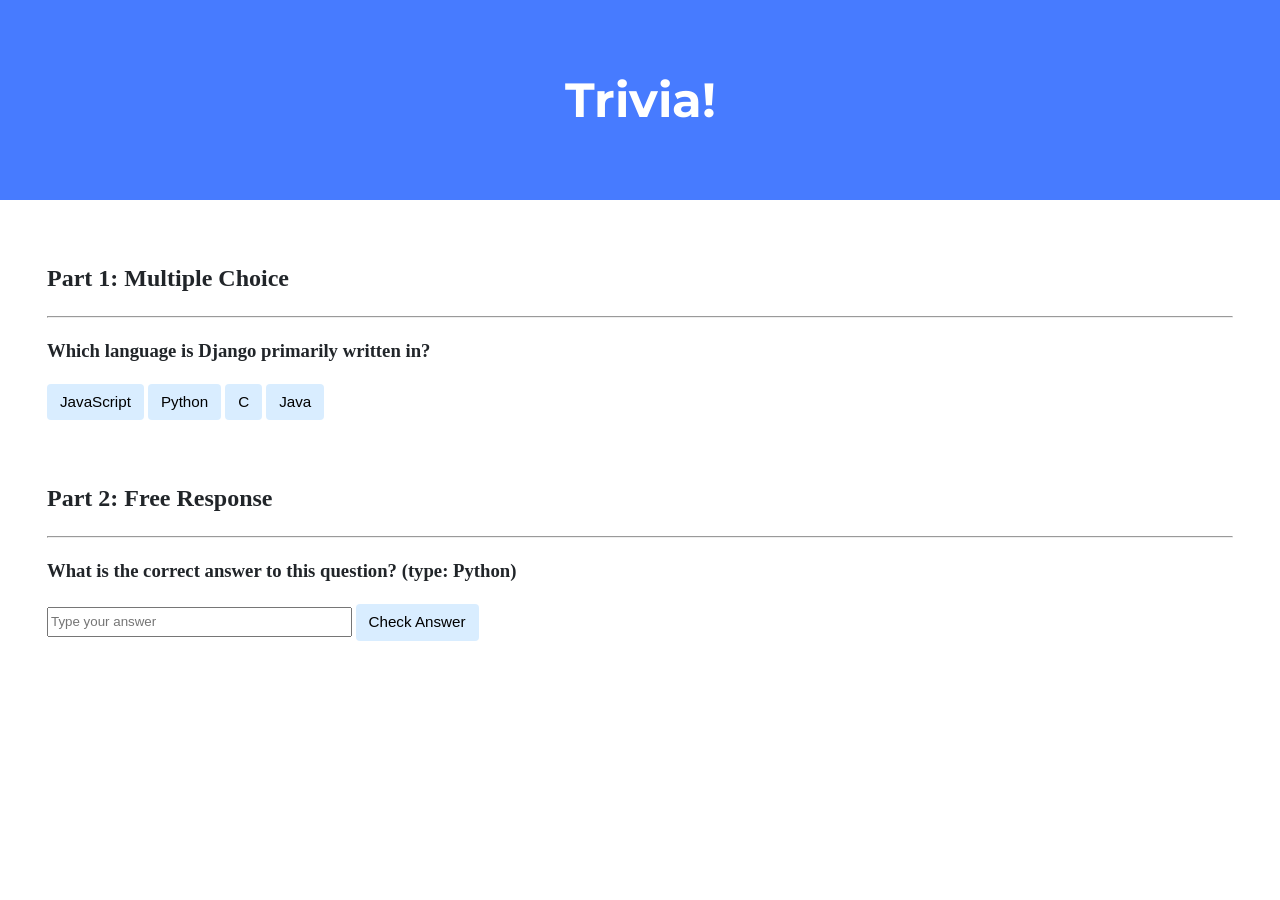
<file: index.html>
<!DOCTYPE html>

<html lang="en">
    <head>
        <meta name="viewport" content="initial-scale=1, width=device-width">
        <link href="https://fonts.googleapis.com/css2?family=Montserrat:wght@500&display=swap" rel="stylesheet">
        <link href="styles.css" rel="stylesheet">
        <title>Trivia!</title>

        <script>
            document.addEventListener("DOMContentLoaded", function () {

                // Part 1: Multiple Choice
                const mcButtons = document.querySelectorAll(".mc-choice");
                const mcResult = document.querySelector("#mc-result");

                mcButtons.forEach(button => {
                    button.addEventListener("click", function () {

                        // reset all buttons
                        mcButtons.forEach(b => {
                            b.classList.remove("correct-choice");
                            b.classList.remove("wrong-choice");
                        });

                        // check if clicked button is correct
                        if (button.dataset.correct === "true") {
                            button.classList.add("correct-choice");
                            mcResult.textContent = "Correct!";
                        } else {
                            button.classList.add("wrong-choice");
                            mcResult.textContent = "Incorrect";
                        }
                    });
                });

                // Part 2: Free Response
                const frInput = document.querySelector("#fr-input");
                const frButton = document.querySelector("#fr-check");
                const frResult = document.querySelector("#fr-result");

                frButton.addEventListener("click", function () {
                    const answer = frInput.value.trim().toLowerCase();

                    // reset input styles
                    frInput.classList.remove("correct-choice");
                    frInput.classList.remove("wrong-choice");

                    // choose your correct answer here:
                    // example correct answer: "python"
                    if (answer === "python") {
                        frInput.classList.add("correct-choice");
                        frResult.textContent = "Correct!";
                    } else {
                        frInput.classList.add("wrong-choice");
                        frResult.textContent = "Incorrect";
                    }
                });
            });
        </script>
    </head>

    <body>
        <div class="header">
            <h1>Trivia!</h1>
        </div>

        <div class="container">
            <div class="section">
                <h2>Part 1: Multiple Choice</h2>
                <hr>

                <h3>Which language is Django primarily written in?</h3>

                <button class="mc-choice" data-correct="false">JavaScript</button>
                <button class="mc-choice" data-correct="true">Python</button>
                <button class="mc-choice" data-correct="false">C</button>
                <button class="mc-choice" data-correct="false">Java</button>

                <p id="mc-result"></p>
            </div>

            <div class="section">
                <h2>Part 2: Free Response</h2>
                <hr>

                <h3>What is the correct answer to this question? (type: Python)</h3>

                <input id="fr-input" type="text" placeholder="Type your answer">
                <input id="fr-check" type="submit" value="Check Answer">

                <p id="fr-result"></p>
            </div>
        </div>
    </body>
</html>
</file>
<file: styles.css>
body {
    background-color: #fff;
    color: #212529;
    font-size: 1rem;
    font-weight: 400;
    line-height: 1.5;
    margin: 0;
    text-align: left;
}

.container {
    margin-left: auto;
    margin-right: auto;
    padding-left: 15px;
    padding-right: 15px;
}

.header {
    background-color: #477bff;
    color: #fff;
    margin-bottom: 2rem;
    padding: 2rem 1rem;
    text-align: center;
}

.section {
    padding: 0.5rem 2rem 1rem 2rem;
}

.section:hover {
    background-color: #f5f5f5;
    transition: color 2s ease-in-out, background-color 0.15s ease-in-out;
}

h1 {
    font-family: 'Montserrat', sans-serif;
    font-size: 48px;
}

button, input[type="submit"] {
    background-color: #d9edff;
    border: 1px solid transparent;
    border-radius: 0.25rem;
    font-size: 0.95rem;
    font-weight: 400;
    line-height: 1.5;
    padding: 0.375rem 0.75rem;
    text-align: center;
    transition: color 0.15s ease-in-out, background-color 0.15s ease-in-out, border-color 0.15s ease-in-out, box-shadow 0.15s ease-in-out;
    vertical-align: middle;
}


input[type="text"] {
    line-height: 1.8;
    width: 25%;
}

input[type="text"]:hover {
    background-color: #f5f5f5;
    transition: color 2s ease-in-out, background-color 0.15s ease-in-out;
}
.correct-choice {
    background-color: #b7f7b7 !important;
    border-color: #2e8b57 !important;
}

.wrong-choice {
    background-color: #f7b7b7 !important;
    border-color: #b22222 !important;
}
</file>
